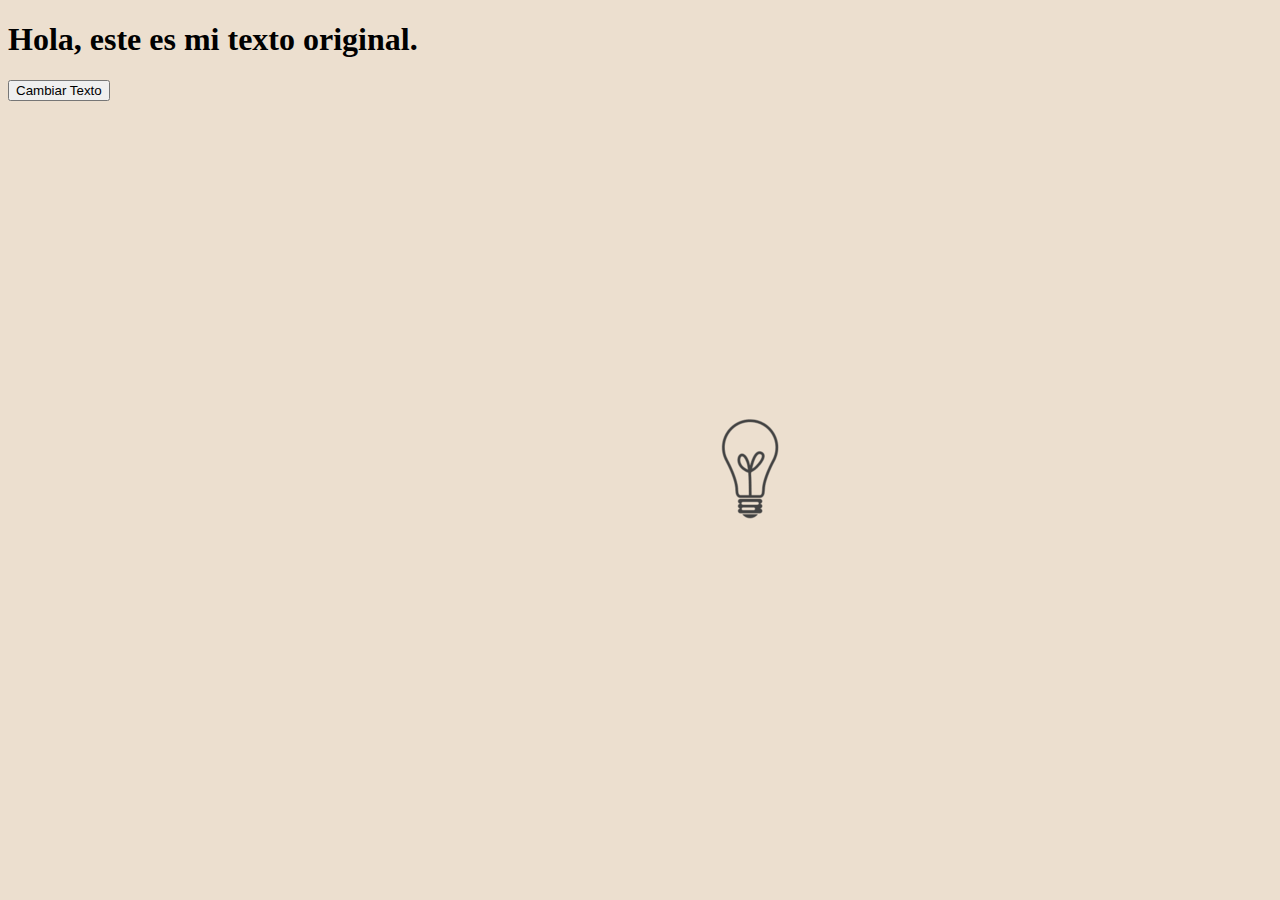
<file: MODIFICACIÓN DEL CONTENIDO DOM/MODIFICACIÓN DEL CONTENIDO DOM 1/DOM 1/index.html>
<!DOCTYPE html>
<html lang="es">
<head>
    <meta charset="UTF-8">
    <meta name="viewport" content="width=device-width, initial-scale=1.0">
    <title>Cambiar Texto Dinámicamente</title>
    <link rel="stylesheet" href="styles.css">
    <link href="https://cdn.jsdelivr.net/npm/bootstrap@5.3.2/dist/css/bootstrap.min.css" rel="stylesheet" integrity="sha384-T3c6CoIi6uLrA9TneNEoa7RxnatzjcDSCmG1MXxSR1GAsXEV/Dwwykc2MPK8M2HN" crossorigin="anonymous">
</head>
<body>

  
    <div class="container mt-5">
        <h1 id="miTexto">Hola, este es mi texto original.</h1>
        
        <button class="btn btn-primary" onclick="cambiarTexto()">Cambiar Texto</button>
    </div>

   
    
    <script src="https://cdn.jsdelivr.net/npm/bootstrap@5.3.2/dist/js/bootstrap.bundle.min.js" integrity="sha384-C6RzsynM9kWDrMNeT87bh95OGNyZPhcTNXj1NW7RuBCsyN/o0jlpcV8Qyq46cDfL" crossorigin="anonymous"></script>
  
    <script src="script.js"></script>

</body>
</html>
</file>
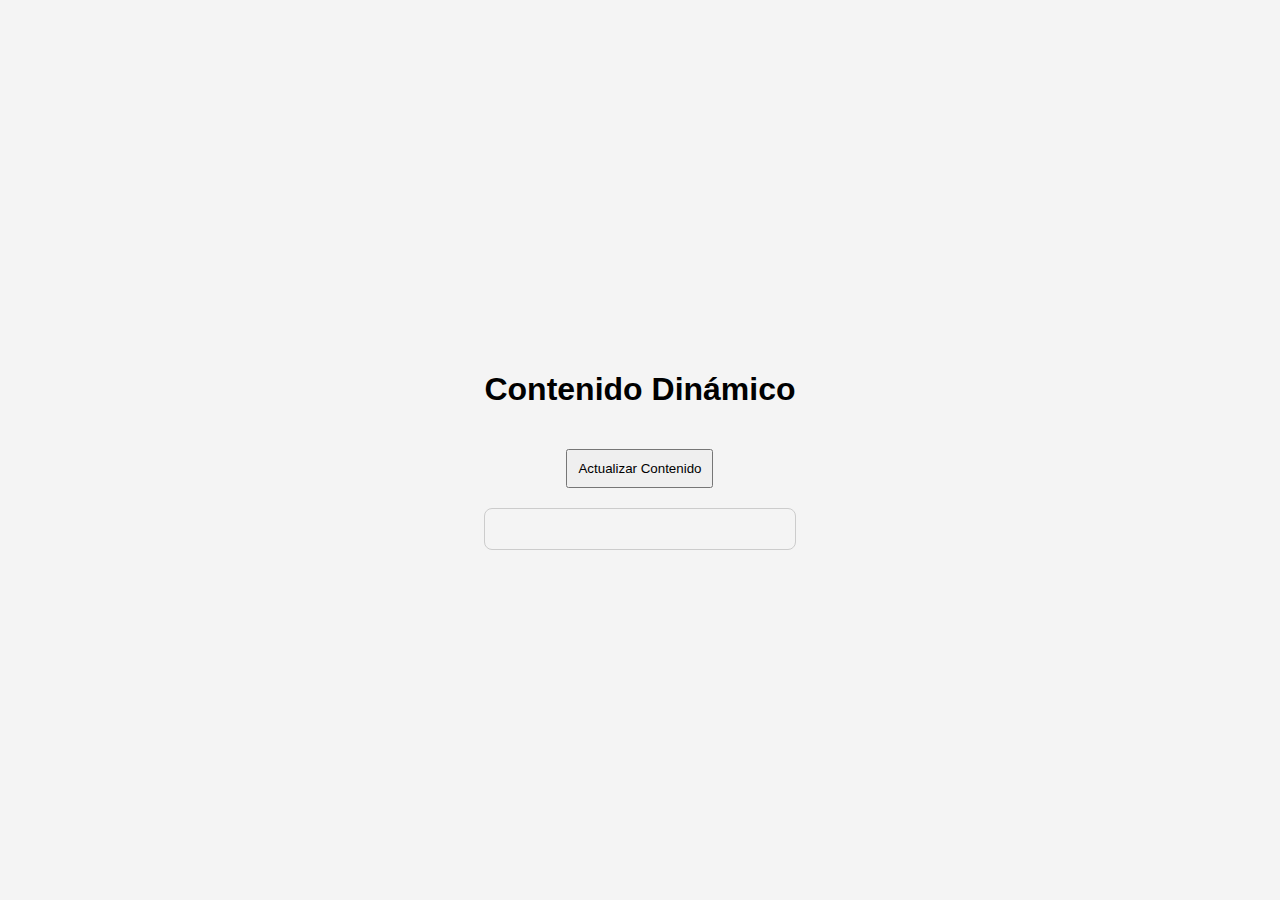
<file: MODIFICACIÓN DEL CONTENIDO DOM/MODIFICACIÓN DEL CONTENIDO DOM 1/DOM 10/index.html>
<!DOCTYPE html>
<html lang="es">
<head>
    <meta charset="UTF-8">
    <meta name="viewport" content="width=device-width, initial-scale=1.0">
    <link rel="stylesheet" href="styles.css">
    <link href="https://cdn.jsdelivr.net/npm/bootstrap@5.3.2/dist/css/bootstrap.min.css" rel="stylesheet" integrity="sha384-T3c6CoIi6uLrA9TneNEoa7RxnatzjcDSCmG1MXxSR1GAsXEV/Dwwykc2MPK8M2HN" crossorigin="anonymous">
    <title>Actualizar Contenido con Datos Externos</title>
</head>
<body>
    <div id="app">
        <h1>Contenido Dinámico</h1>
        <button onclick="actualizarContenido()">Actualizar Contenido</button>
        <div id="datos-container"></div>
    </div>
    <script src="script.js"></script>
    <script src="https://cdn.jsdelivr.net/npm/bootstrap@5.3.2/dist/js/bootstrap.bundle.min.js" integrity="sha384-C6RzsynM9kWDrMNeT87bh95OGNyZPhcTNXj1NW7RuBCsyN/o0jlpcV8Qyq46cDfL" crossorigin="anonymous"></script>
</body>
</body>
</html>
</file>
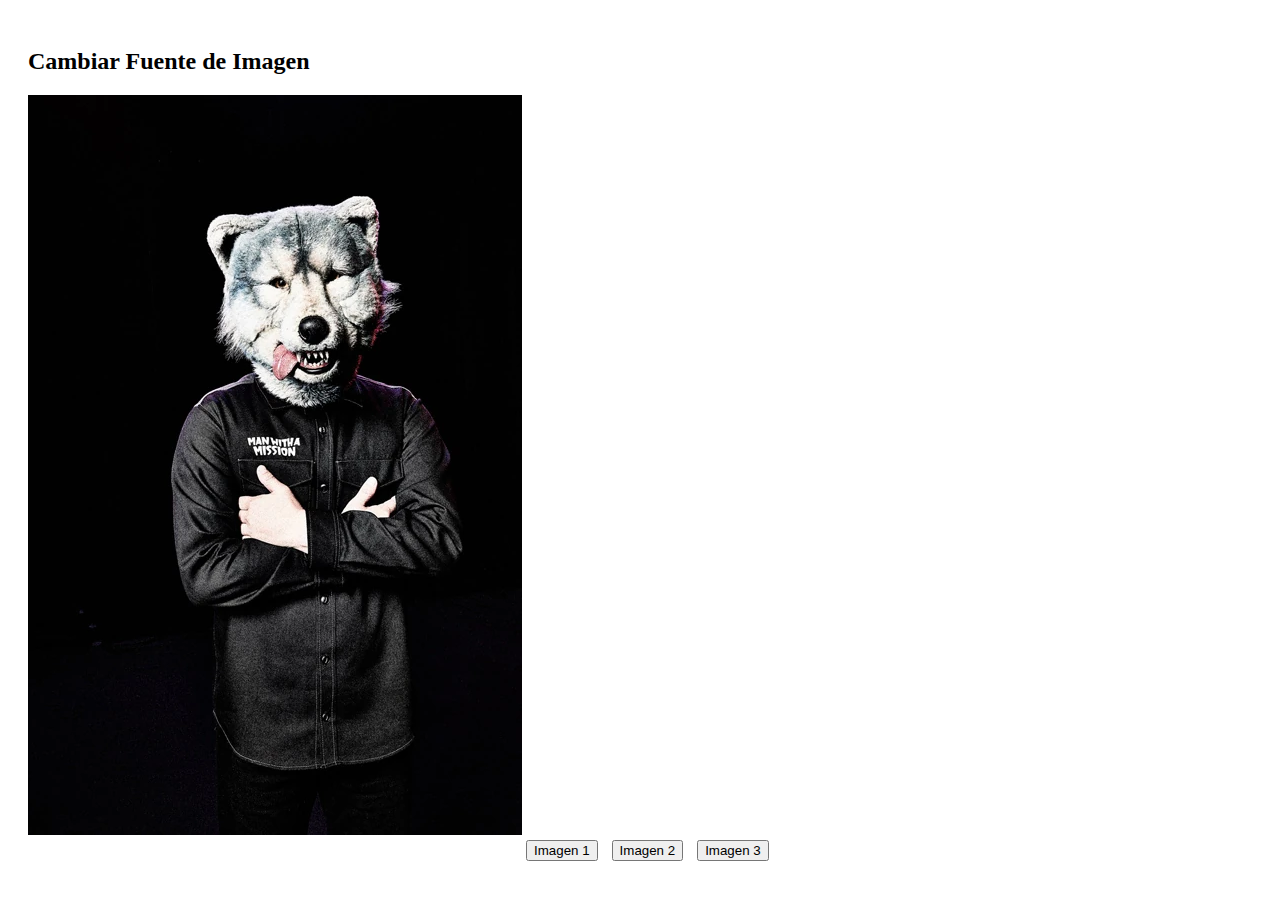
<file: MODIFICACIÓN DEL CONTENIDO DOM/MODIFICACIÓN DEL CONTENIDO DOM 1/DOM 3/index.html>
<!DOCTYPE html>
<html lang="es">
<head>
  <meta charset="UTF-8">
  <meta name="viewport" content="width=device-width, initial-scale=1.0">
  <title>Cambiar Fuente de Imagen</title>
  <link href="https://cdn.jsdelivr.net/npm/bootstrap@5.3.2/dist/css/bootstrap.min.css" rel="stylesheet" integrity="sha384-T3c6CoIi6uLrA9TneNEoa7RxnatzjcDSCmG1MXxSR1GAsXEV/Dwwykc2MPK8M2HN" crossorigin="anonymous">
  <link rel="stylesheet" href="styles.css">
</head>
<body>


  <div class="container">
    <h2 class="mb-4">Cambiar Fuente de Imagen</h2>

    <img id="imagenPrincipal" src="imagen1.jpg" alt="Imagen Principal">

    <button onclick="cambiarFuente('imagen1.jpg')">Imagen 1</button>
    <button onclick="cambiarFuente('imagen2.jpg')">Imagen 2</button>
    <button onclick="cambiarFuente('imagen3.jpg')">Imagen 3</button>
  </div>
  <script src="https://cdn.jsdelivr.net/npm/bootstrap@5.3.2/dist/js/bootstrap.bundle.min.js" integrity="sha384-C6RzsynM9kWDrMNeT87bh95OGNyZPhcTNXj1NW7RuBCsyN/o0jlpcV8Qyq46cDfL" crossorigin="anonymous"></script>
  <script src="script.js"></script>

</body>
</html>
</file>
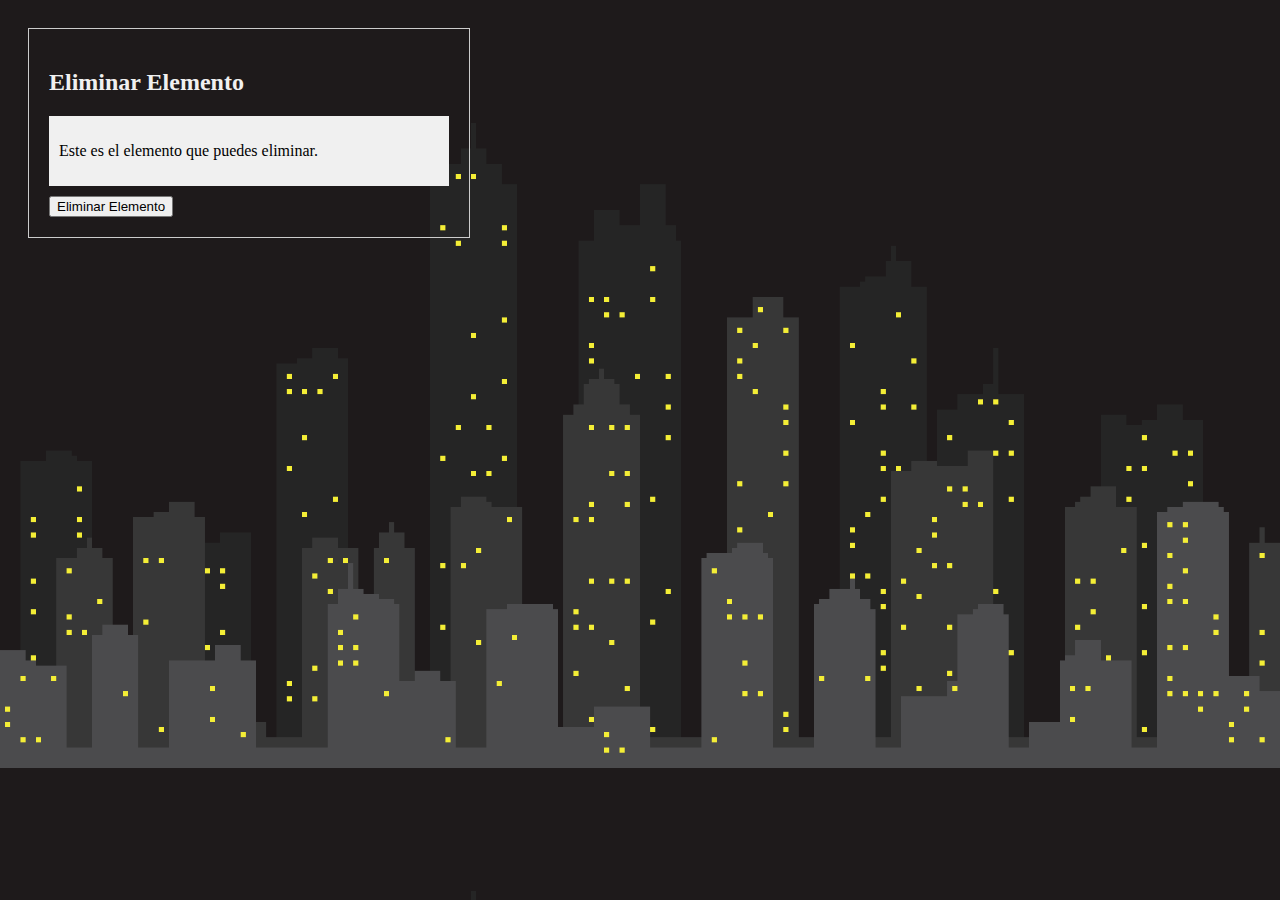
<file: MODIFICACIÓN DEL CONTENIDO DOM/MODIFICACIÓN DEL CONTENIDO DOM 1/DOM 4/index.html>
<!DOCTYPE html>
<html lang="es">
<head>
  <meta charset="UTF-8">
  <meta name="viewport" content="width=device-width, initial-scale=1.0">
  <title>Eliminar Elemento</title>
  <link href="https://cdn.jsdelivr.net/npm/bootstrap@5.3.2/dist/css/bootstrap.min.css" rel="stylesheet" integrity="sha384-T3c6CoIi6uLrA9TneNEoa7RxnatzjcDSCmG1MXxSR1GAsXEV/Dwwykc2MPK8M2HN" crossorigin="anonymous">
  <link rel="stylesheet" href="styles.css">
</head>
<body>


  <div class="container">
    <h2 class="mb-4">Eliminar Elemento</h2>

 
    <div id="elementoAEliminar">
      <p>Este es el elemento que puedes eliminar.</p>
    </div>

    <script src="https://cdn.jsdelivr.net/npm/bootstrap@5.3.2/dist/js/bootstrap.bundle.min.js" integrity="sha384-C6RzsynM9kWDrMNeT87bh95OGNyZPhcTNXj1NW7RuBCsyN/o0jlpcV8Qyq46cDfL" crossorigin="anonymous"></script>
    <button onclick="eliminarElemento()">Eliminar Elemento</button>
  </div>

  <script src="script.js"></script>

</body>
</html>
</file>
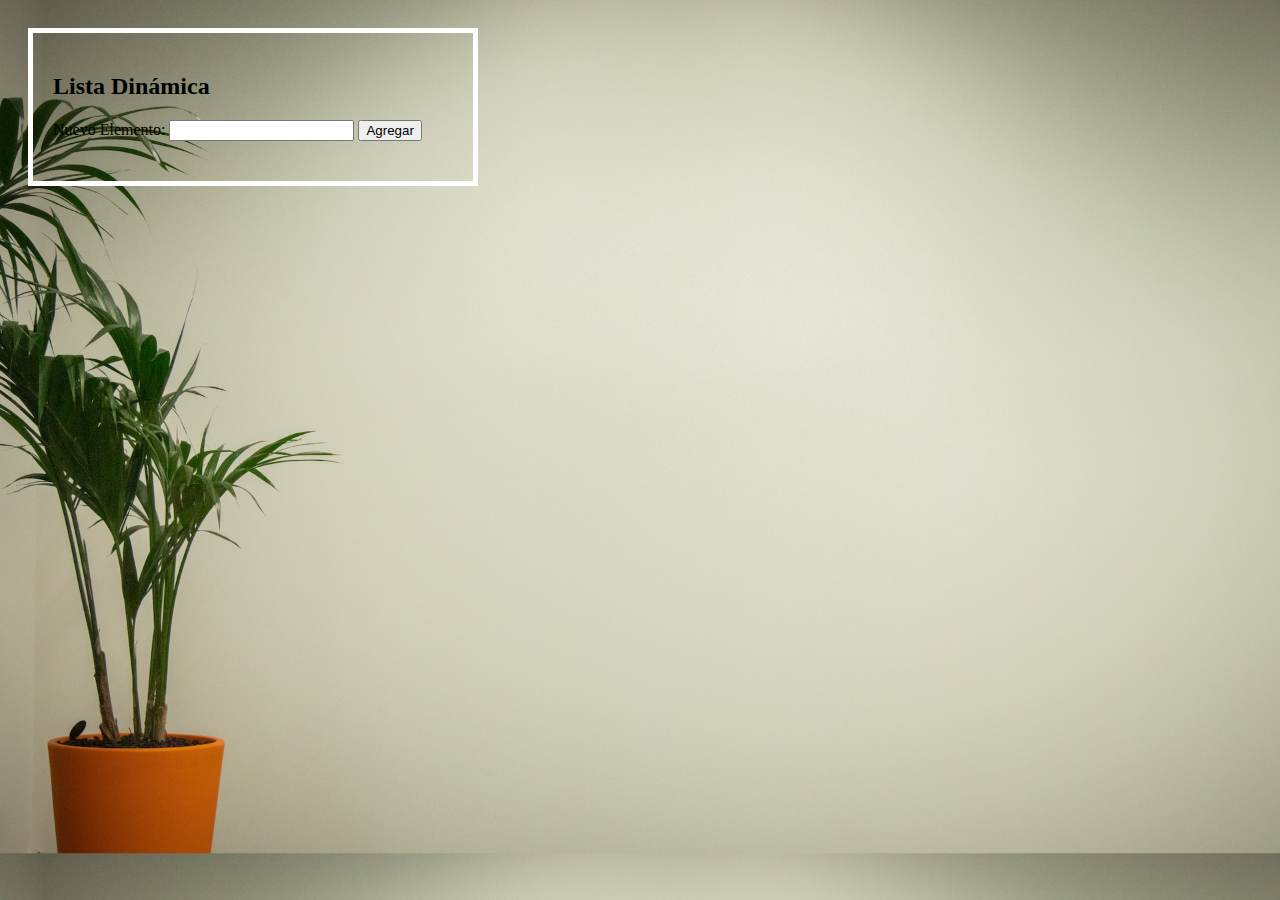
<file: MODIFICACIÓN DEL CONTENIDO DOM/MODIFICACIÓN DEL CONTENIDO DOM 1/DOM 5/index.html>
<!DOCTYPE html>
<html lang="en">
<head>
    <meta charset="UTF-8">
    <meta name="viewport" content="width=device-width, initial-scale=1.0">
    <title>Lista dinamica</title>
    <link href="https://cdn.jsdelivr.net/npm/bootstrap@5.3.2/dist/css/bootstrap.min.css" rel="stylesheet" integrity="sha384-T3c6CoIi6uLrA9TneNEoa7RxnatzjcDSCmG1MXxSR1GAsXEV/Dwwykc2MPK8M2HN" crossorigin="anonymous">
    <link rel="stylesheet" href="styles.css">
</head>
<body>
    <div class="container">
        <h2 class="mb-4">Lista Dinámica</h2>
    
   
        <form id="formulario">
          <label for="nuevoElemento">Nuevo Elemento:</label>
          <input type="text" id="nuevoElemento" required>
          <button type="button" onclick="agregarElemento()">Agregar</button>
        </form>
    
     
        <ul id="lista"></ul>
      </div>


    <script src="script.js"></script>
    <link href="https://cdn.jsdelivr.net/npm/bootstrap@5.3.2/dist/css/bootstrap.min.css" rel="stylesheet" integrity="sha384-T3c6CoIi6uLrA9TneNEoa7RxnatzjcDSCmG1MXxSR1GAsXEV/Dwwykc2MPK8M2HN" crossorigin="anonymous">
</body>
</html>
</file>
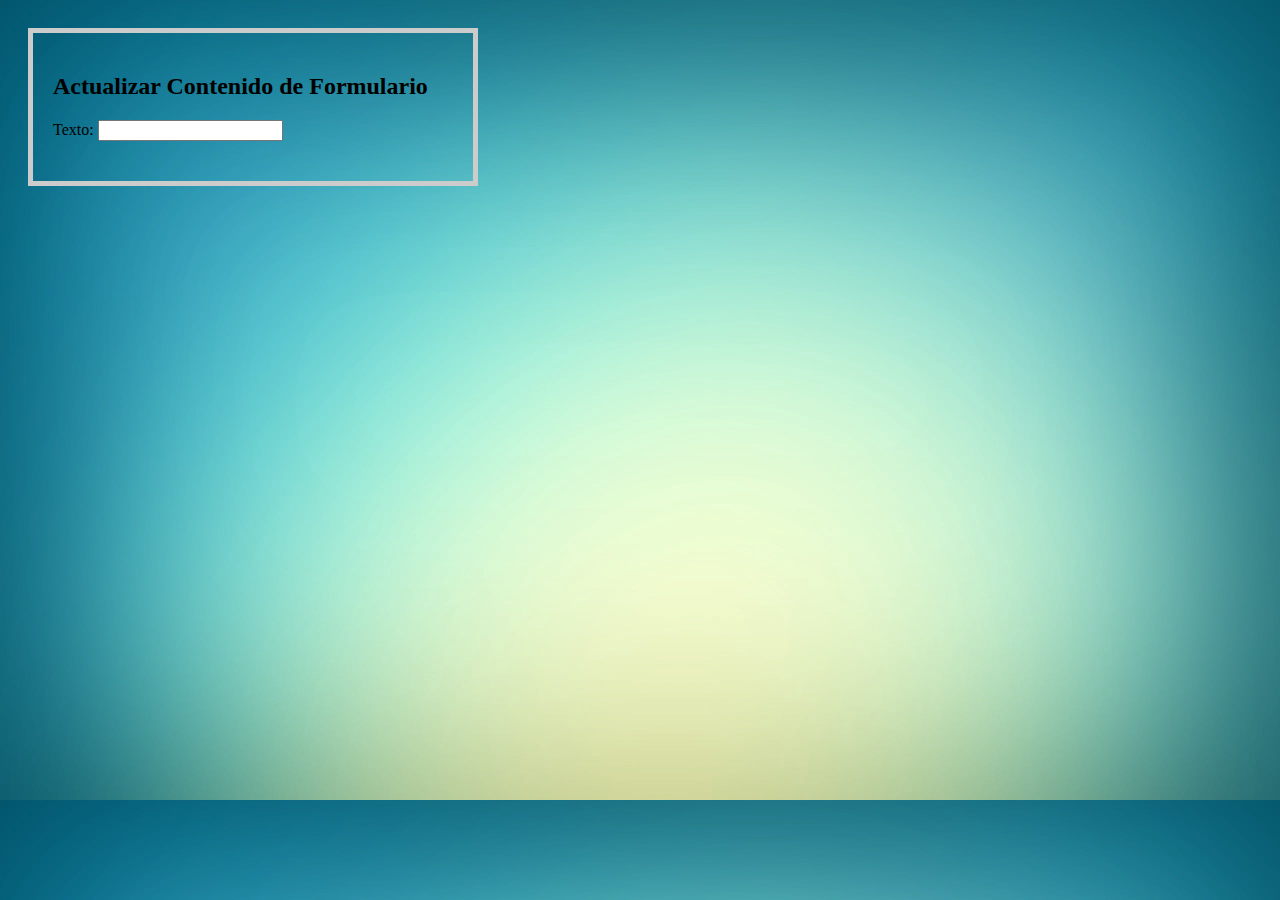
<file: MODIFICACIÓN DEL CONTENIDO DOM/MODIFICACIÓN DEL CONTENIDO DOM 1/DOM 6/index.html>
<!DOCTYPE html>
<html lang="es">
<head>
  <meta charset="UTF-8">
  <meta name="viewport" content="width=device-width, initial-scale=1.0">
  <title>Actualizar Contenido de Formulario</title>
  <link href="https://cdn.jsdelivr.net/npm/bootstrap@5.3.2/dist/css/bootstrap.min.css" rel="stylesheet" integrity="sha384-T3c6CoIi6uLrA9TneNEoa7RxnatzjcDSCmG1MXxSR1GAsXEV/Dwwykc2MPK8M2HN" crossorigin="anonymous">
  <link rel="stylesheet" href="styles.css">
</head>
<body>


  <div class="container">
    <h2 class="mb-4">Actualizar Contenido de Formulario</h2>

    <form>
      <label for="inputTexto">Texto:</label>
      <input type="text" id="inputTexto" oninput="actualizarContenido()">
    </form>

  
    <div id="contenidoActualizado"></div>
  </div>
  <script src="https://cdn.jsdelivr.net/npm/bootstrap@5.3.2/dist/js/bootstrap.bundle.min.js" integrity="sha384-C6RzsynM9kWDrMNeT87bh95OGNyZPhcTNXj1NW7RuBCsyN/o0jlpcV8Qyq46cDfL" crossorigin="anonymous"></script>
  <script src="script.js"></script>

</body>
</html>
</file>
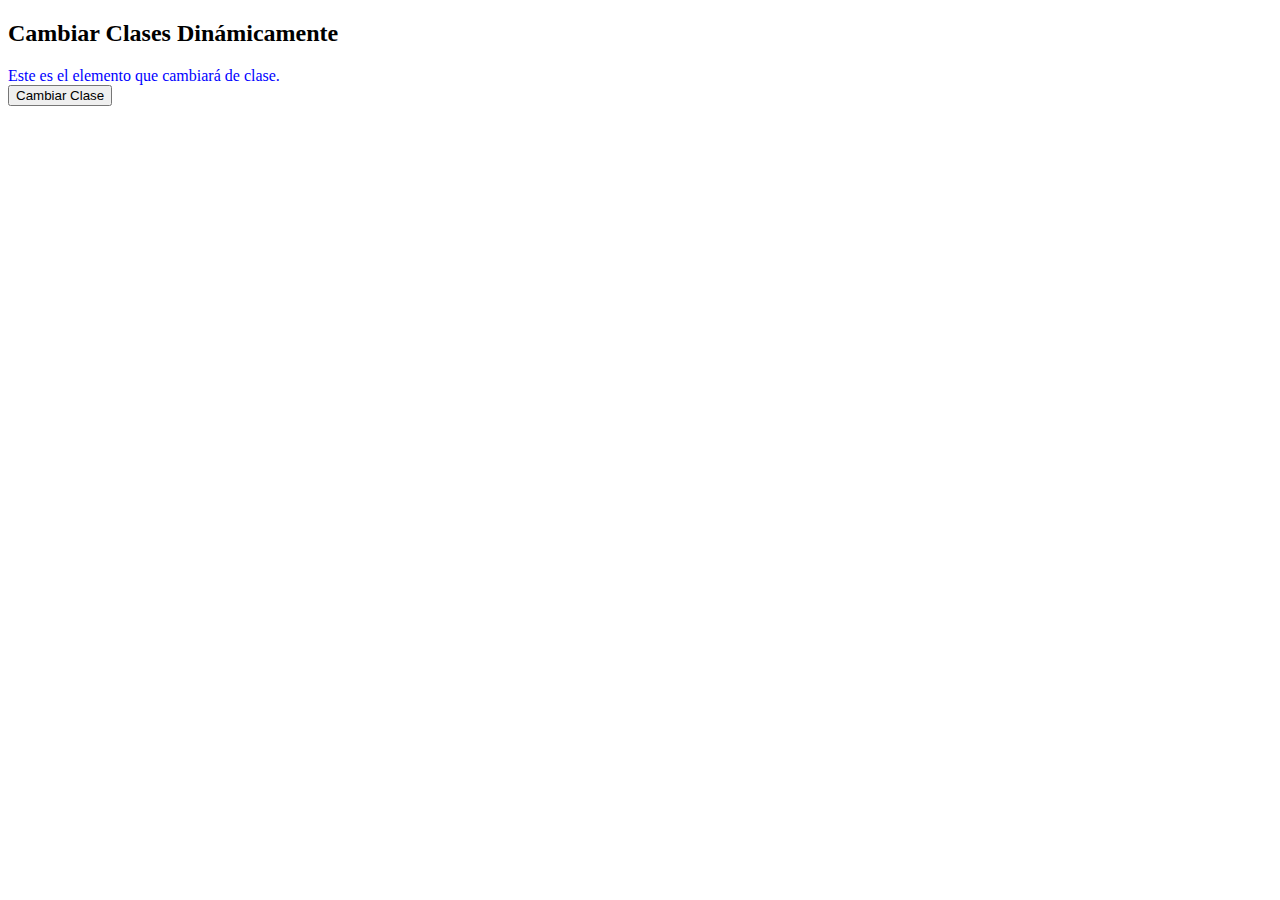
<file: MODIFICACIÓN DEL CONTENIDO DOM/MODIFICACIÓN DEL CONTENIDO DOM 1/DOM 7/index.html>
<!DOCTYPE html>
<html lang="es">
<head>
  <meta charset="UTF-8">
  <meta name="viewport" content="width=device-width, initial-scale=1.0">
  <title>Cambiar Clases Dinámicamente</title>
  <link rel="stylesheet" href="styles.css">
</head>
<body>


  <div class="container">
    <h2 class="mb-4">Cambiar Clases Dinámicamente</h2>

 
    <div id="elementoCambiante" class="claseInicial">
      Este es el elemento que cambiará de clase.
    </div>

  
    <button id="botonCambiarClase">Cambiar Clase</button>

    <script src="script.js"></script>
  </div>

</body>
</html>
</file>
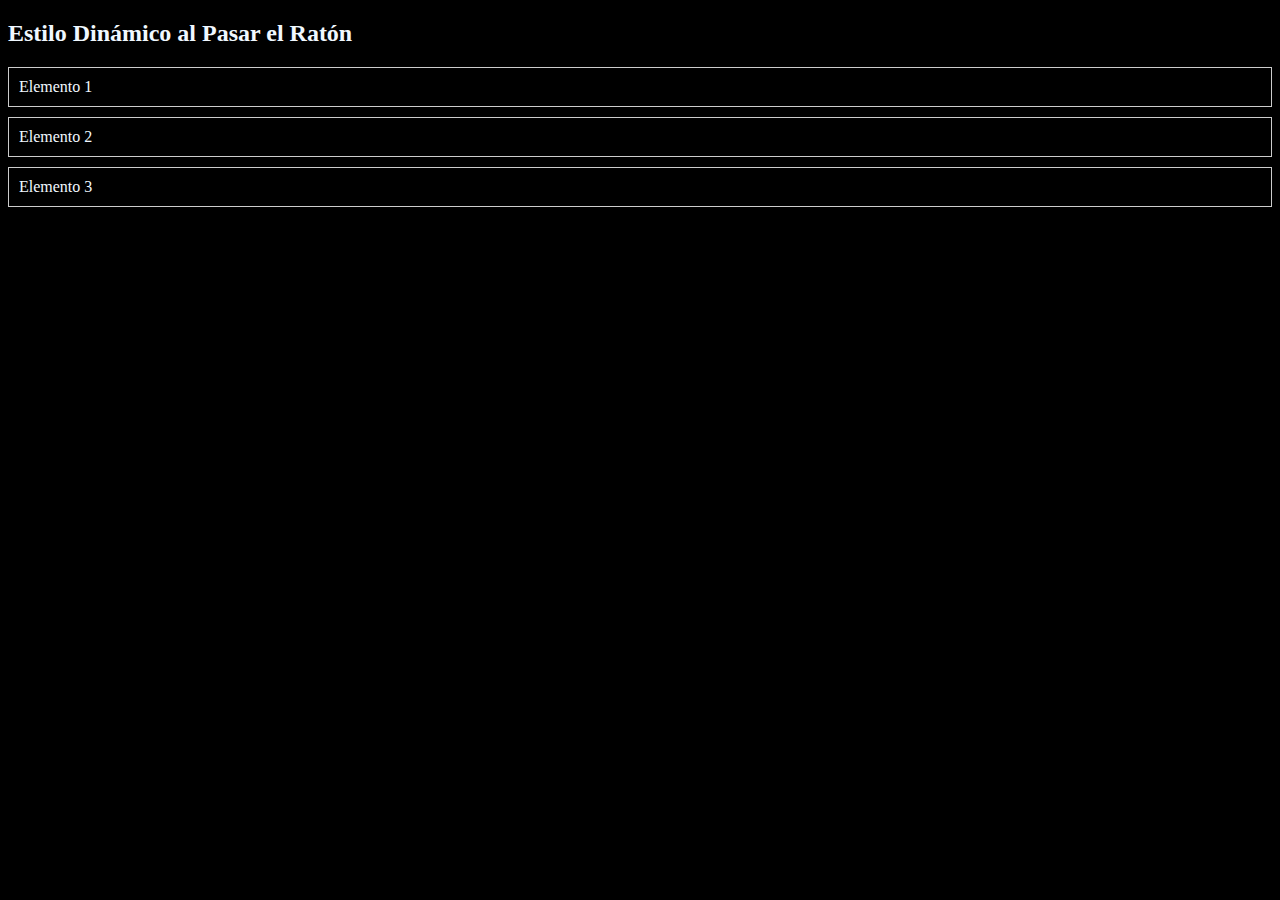
<file: MODIFICACIÓN DEL CONTENIDO DOM/MODIFICACIÓN DEL CONTENIDO DOM 1/DOM 8/index.html>
<!DOCTYPE html>
<html lang="es">
<head>
  <meta charset="UTF-8">
  <meta name="viewport" content="width=device-width, initial-scale=1.0">
  <title>Estilo Dinámico al Pasar el Ratón</title>
  <link href="https://cdn.jsdelivr.net/npm/bootstrap@5.3.2/dist/css/bootstrap.min.css" rel="stylesheet" integrity="sha384-T3c6CoIi6uLrA9TneNEoa7RxnatzjcDSCmG1MXxSR1GAsXEV/Dwwykc2MPK8M2HN" crossorigin="anonymous">
  <link rel="stylesheet" href="styles.css">
</head>
<body>

  
  <div class="container">
    <h2 class="mb-4">Estilo Dinámico al Pasar el Ratón</h2>

  
    <div class="elemento" id="elemento1">Elemento 1</div>
    <div class="elemento" id="elemento2">Elemento 2</div>
    <div class="elemento" id="elemento3">Elemento 3</div>

    <script src="script.js"></script>
    <script src="https://cdn.jsdelivr.net/npm/bootstrap@5.3.2/dist/js/bootstrap.bundle.min.js" integrity="sha384-C6RzsynM9kWDrMNeT87bh95OGNyZPhcTNXj1NW7RuBCsyN/o0jlpcV8Qyq46cDfL" crossorigin="anonymous"></script>
  </div>

</body>
</html>
</file>
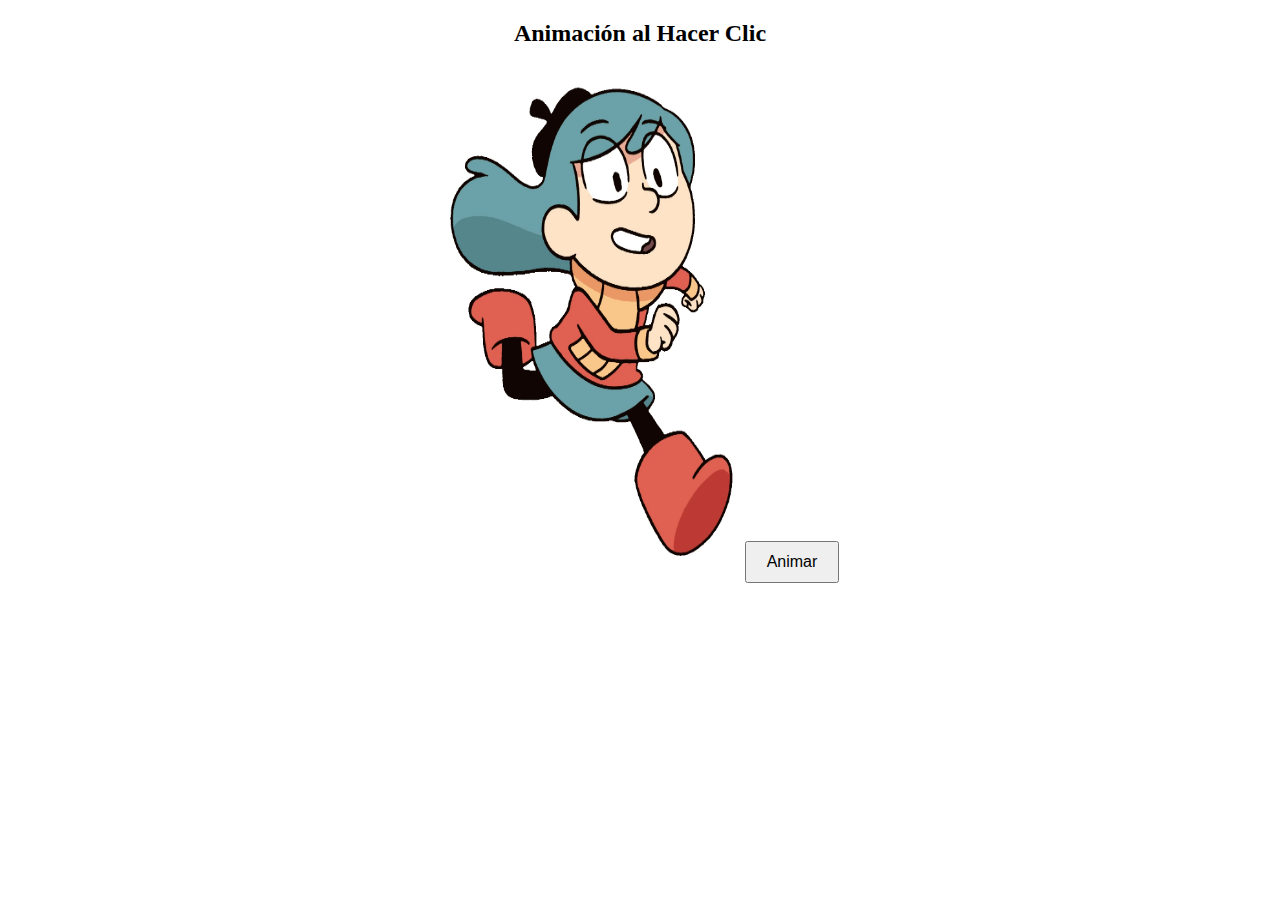
<file: MODIFICACIÓN DEL CONTENIDO DOM/MODIFICACIÓN DEL CONTENIDO DOM 1/DOM 9/index.html>
<!DOCTYPE html>
<html lang="es">
<head>
  <meta charset="UTF-8">
  <meta name="viewport" content="width=device-width, initial-scale=1.0">
  <title>Animación al Hacer Clic</title>
  <link href="https://cdn.jsdelivr.net/npm/bootstrap@5.3.2/dist/css/bootstrap.min.css" rel="stylesheet" integrity="sha384-T3c6CoIi6uLrA9TneNEoa7RxnatzjcDSCmG1MXxSR1GAsXEV/Dwwykc2MPK8M2HN" crossorigin="anonymous">
  <link rel="stylesheet" href="styles.css">
</head>
<body>

 
  <div class="container">
    <h2 class="mb-4">Animación al Hacer Clic</h2>

   
    <img id="imagenAnimada" src="imagenAnimada" alt="Imagen para animar" height="500px" width="300px">

   
    <button id="botonAnimar">Animar</button>

    <script src="script.js"></script>
    <script src="https://cdn.jsdelivr.net/npm/bootstrap@5.3.2/dist/js/bootstrap.bundle.min.js" integrity="sha384-C6RzsynM9kWDrMNeT87bh95OGNyZPhcTNXj1NW7RuBCsyN/o0jlpcV8Qyq46cDfL" crossorigin="anonymous"></script>
  </div>

</body>
</html>
</file>
<file: MODIFICACIÓN DEL CONTENIDO DOM/MODIFICACIÓN DEL CONTENIDO DOM 1/DOM 1/styles.css>
body{
    background-image: url(img.png);
}
</file>
<file: MODIFICACIÓN DEL CONTENIDO DOM/MODIFICACIÓN DEL CONTENIDO DOM 1/DOM 10/styles.css>
body {
    font-family: Arial, sans-serif;
    margin: 0;
    padding: 0;
    display: flex;
    justify-content: center;
    align-items: center;
    height: 100vh;
    background-color: #f4f4f4;
}

#app {
    text-align: center;
}

button {
    padding: 10px;
    margin-top: 20px;
    cursor: pointer;
}

#datos-container {
    margin-top: 20px;
    padding: 20px;
    border: 1px solid #ccc;
    border-radius: 8px;
}
</file>
<file: MODIFICACIÓN DEL CONTENIDO DOM/MODIFICACIÓN DEL CONTENIDO DOM 1/DOM 3/styles.css>
body {
  padding: 20px;
}

img {
  max-width: 100%;
  height: auto;
  margin-bottom: 20px;
  size: 50%;
}

button {
  margin-right: 10px;
}
</file>
<file: MODIFICACIÓN DEL CONTENIDO DOM/MODIFICACIÓN DEL CONTENIDO DOM 1/DOM 4/styles.css>
body {
    padding: 20px;
    background-image: url(fondo1.jpg);
    background-size: cover;
  }
  
  .container {
    border: 1px solid #ccc;
    padding: 20px;
    max-width: 400px;
  }
  
  #elementoAEliminar {
    background-color: #f0f0f0;
    padding: 10px;
    margin-bottom: 10px;
  }

  h2{
    color: #f0f0f0;
  }
</file>
<file: MODIFICACIÓN DEL CONTENIDO DOM/MODIFICACIÓN DEL CONTENIDO DOM 1/DOM 5/styles.css>
body {
    padding: 20px;
    background-image: url(fondo.jpg);
    background-size: cover;
  }
  
  .container {
    border: 5px solid #fff;
    padding: 20px;
    max-width: 400px;
  }
  
  form {
    margin-bottom: 20px;
  }
  
  ul {
    list-style-type: none;
    padding: 0;
  }
  
  li {
    margin-bottom: 5px;
  }
</file>
<file: MODIFICACIÓN DEL CONTENIDO DOM/MODIFICACIÓN DEL CONTENIDO DOM 1/DOM 6/styles.css>
body {
    padding: 20px;
    background-image: url(FONDO.jpg);
    background-size: cover;
  }
  
  .container {
    border: 5px solid #ccc;
    padding: 20px;
    max-width: 400px;
  }
  
  form {
    margin-bottom: 20px;
  }
  
  #contenidoActualizado {
    margin-top: 10px;
    font-weight: bold;
  }

  h2{
    color: #000;
  }

  label{
    color: #000;
  }
</file>
<file: MODIFICACIÓN DEL CONTENIDO DOM/MODIFICACIÓN DEL CONTENIDO DOM 1/DOM 7/styles.css>
.claseInicial {
    color: blue;
  }
  
  
  .claseCambiada {
    color: red;
  }
</file>
<file: MODIFICACIÓN DEL CONTENIDO DOM/MODIFICACIÓN DEL CONTENIDO DOM 1/DOM 8/styles.css>
.elemento {
    padding: 10px;
    border: 1px solid #ccc;
    margin-bottom: 10px;
    cursor: pointer;
  }
  
 
  .elemento:hover {
    background-color: green;
    color: aliceblue;
  }

  h2{
    color: aliceblue;
  }

  body{
    background-color: black;
  }

  div{
    color: aliceblue;
  }
</file>
<file: MODIFICACIÓN DEL CONTENIDO DOM/MODIFICACIÓN DEL CONTENIDO DOM 1/DOM 9/styles.css>
#imagenAnimada {
    max-width: 100%;
    transition: transform 0.5s ease-in-out;
  }
  
 
  #imagenAnimada.animada {
    transform: rotate(360deg);
  }
  
  .container {
    text-align: center;
  }
  
  button {
    padding: 10px 20px;
    font-size: 16px;
    cursor: pointer;
  }
</file>
